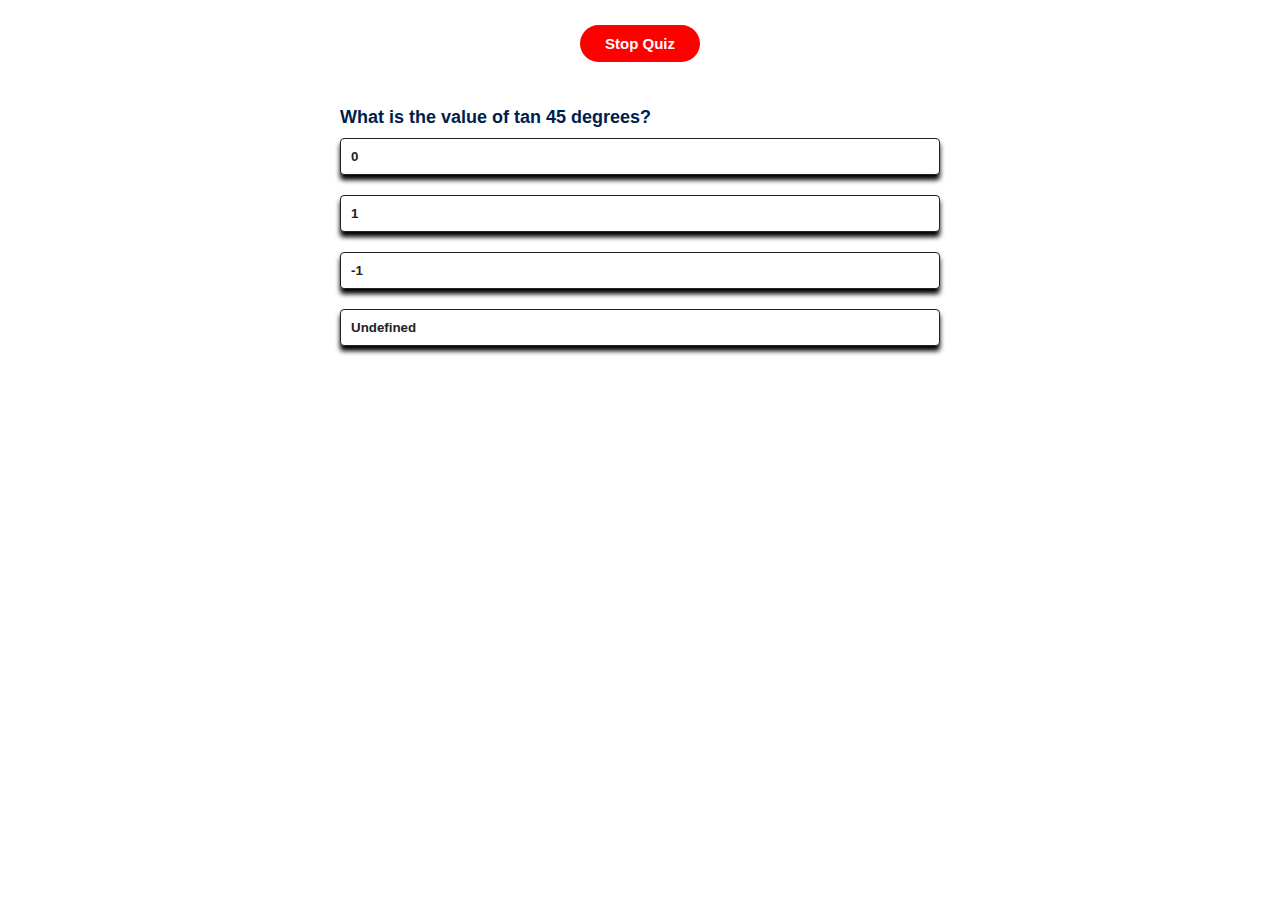
<file: index.html>
<!DOCTYPE html>
<html>

<head>
    <meta charset="utf-8">
    <meta name="viewport" content="width=device-width, initial-scale=1">
    <link rel="stylesheet" type="text/css" href="quiz.css">

    <title>Sasta Kamai</title>
</head>

<body>
    <button class="st" onclick="st()"><span id="changebtn">Stop Quiz</span></button>
    <header>
         
         <div class="app">

             <!-- <h1>Simple Quiz</h1> -->
             <div class="quiz">
                 <h2 id="question"></h2>
                 <div id="answer-buttons">
                     <button class="btn"></button>
                     <button class="btn"></button>
                     <button class="btn"></button>
                     <button class="btn"></button>
                 </div>
                 <button id="next-btn">Next</button>
             </div>
         </div>
    </header>
    <script type="text/javascript" src="quiz.js"></script>
</body>

</html>
</file>
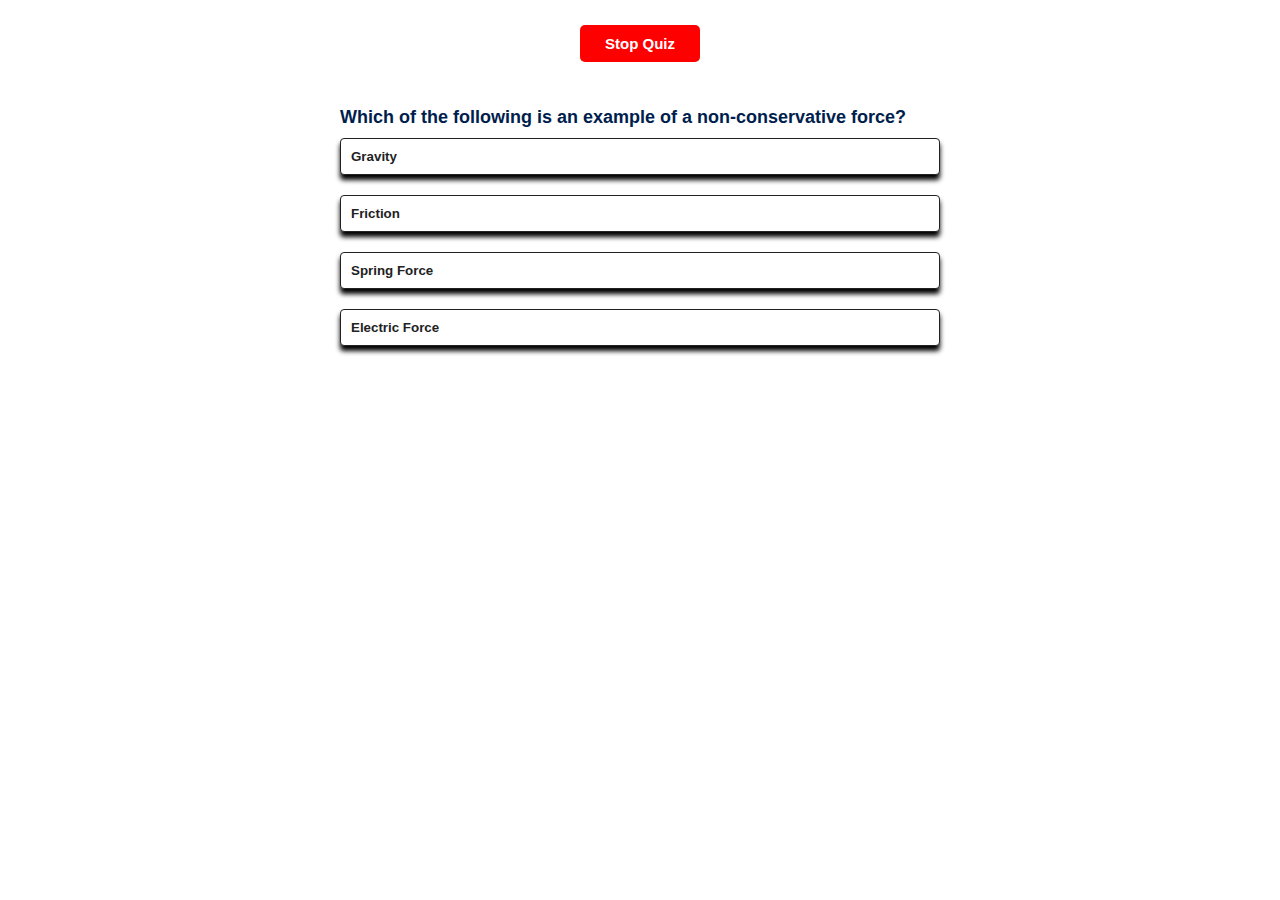
<file: sastakamai.html>
<!DOCTYPE html>
<html>

<head>
    <meta charset="utf-8">
    <meta name="viewport" content="width=device-width, initial-scale=1">
    <link rel="stylesheet" type="text/css" href="sastakamai.css">

    <title>Sasta Kamai</title>
</head>

<body>
    <button class="st" onclick="st()"><span id="changebtn">Stop Quiz</span></button>
    <header>
         
         <div class="app">

             <!-- <h1>Simple Quiz</h1> -->
             <div class="quiz">
                 <h2 id="question"></h2>
                 <div id="answer-buttons">
                     <button class="btn"></button>
                     <button class="btn"></button>
                     <button class="btn"></button>
                     <button class="btn"></button>
                 </div>
                 <button id="next-btn">Next</button>
             </div>
         </div>
    </header>
    <script type="text/javascript" src="sastakamai.js"></script>
</body>

</html>
</file>
<file: quiz.css>
* {
                    margin: 0;
                    padding: 0;
                    font-family: 'poppins', sans-serif;
                    box-sizing: border-box;
                }
                .st{
                    position: relative;
                    display: flex;
                    justify-content: space-around;
                    align-items: center;
                    border: none;
                    outline: none;
                    cursor: pointer;
                    background-color: red;
                    color: white;
                    font-size: 15px;
                    font-weight: bold;
                    padding: 10px 25px ;
                    margin: 25px auto;
                    border-radius: 20px;

                }
                
                .app {
                    background: #fff;
                    width: 90%;
                    max-width: 600px;
                    margin: 5px auto 0px;
                    border-radius: 10px;
                    padding: 0px 0px;
                    /*	display: none;*/
                    /*	border: 1px solid black;*/
                }
                
                .app h1 {
                    font-size: 25px;
                    color: #001e4d;
                    font-weight: 600;
                    border-bottom: 1px solid #333;
                    padding-bottom: 30px;
                }
                
                .quiz {
                    padding: 20px 0px;
                    /*	border: 1px solid black;*/
                }
                
                .quiz h2 {
                    font-size: 18px;
                    color: #001e4d;
                    font-weight: 600;
                }
                
                .btn {
                    background: #fff;
                    color: #222;
                    font-weight: 550;
                    width: 100%;
                    border: 1px solid #222;
                    padding: 10px;
                    margin: 10px 0;
                    text-align: left;
                    border-radius: 4px;
                    cursor: pointer;
                    transition: all 0.3s;
                    box-shadow: 0px 5px 5px black;
                    /*	display: none;*/
                    /*	background: rgba(0, 0, 0, 0.5);*/
                }
                
                .btn:hover:not([disabled]) {
                    background: #222;
                    color: #fff;
                }
                
                .btn:disabled {
                    cursor: no-drop;
                }
                
                #next-btn {
                    background: #001e4d;
                    font-weight: 500;
                    color: #fff;
                    width: 150px;
                    border: 0;
                    padding: 10px;
                    margin: 20px auto 0;
                    border-radius: 4px;
                    cursor: pointer;
                    display: none;
                }
                
                .correct {
                    background: #7cfc00;
                }
                
                .incorrect {
                    background: #ff9393;
                }
</file>
<file: sastakamai.css>
* {
                    margin: 0;
                    padding: 0;
                    font-family: 'poppins', sans-serif;
                    box-sizing: border-box;
                }
                .st{
                    position: relative;
                    display: flex;
                    justify-content: space-around;
                    align-items: center;
                    border: none;
                    outline: none;
                    cursor: pointer;
                    background-color: red;
                    color: white;
                    font-size: 15px;
                    font-weight: bold;
                    padding: 10px 25px ;
                    margin: 25px auto;
                    border-radius: 5px;

                }
                
                .app {
                    background: #fff;
                    width: 90%;
                    max-width: 600px;
                    margin: 5px auto 0px;
                    border-radius: 10px;
                    padding: 0px 0px;
                    /*	display: none;*/
                    /*	border: 1px solid black;*/
                }
                
                .app h1 {
                    font-size: 25px;
                    color: #001e4d;
                    font-weight: 600;
                    border-bottom: 1px solid #333;
                    padding-bottom: 30px;
                }
                
                .quiz {
                    padding: 20px 0px;
                    /*	border: 1px solid black;*/
                }
                
                .quiz h2 {
                    font-size: 18px;
                    color: #001e4d;
                    font-weight: 600;
                }
                
                .btn {
                    background: #fff;
                    color: #222;
                    font-weight: 550;
                    width: 100%;
                    border: 1px solid #222;
                    padding: 10px;
                    margin: 10px 0;
                    text-align: left;
                    border-radius: 4px;
                    cursor: pointer;
                    transition: all 0.3s;
                    box-shadow: 0px 5px 5px black;
                    /*	display: none;*/
                    /*	background: rgba(0, 0, 0, 0.5);*/
                }
                
                .btn:hover:not([disabled]) {
                    background: #222;
                    color: #fff;
                }
                
                .btn:disabled {
                    cursor: no-drop;
                }
                
                #next-btn {
                    background: #001e4d;
                    font-weight: 500;
                    color: #fff;
                    width: 150px;
                    border: 0;
                    padding: 10px;
                    margin: 20px auto 0;
                    border-radius: 4px;
                    cursor: pointer;
                    display: none;
                }
                
                .correct {
                    background: #7cfc00;
                }
                
                .incorrect {
                    background: #ff9393;
                }
</file>
